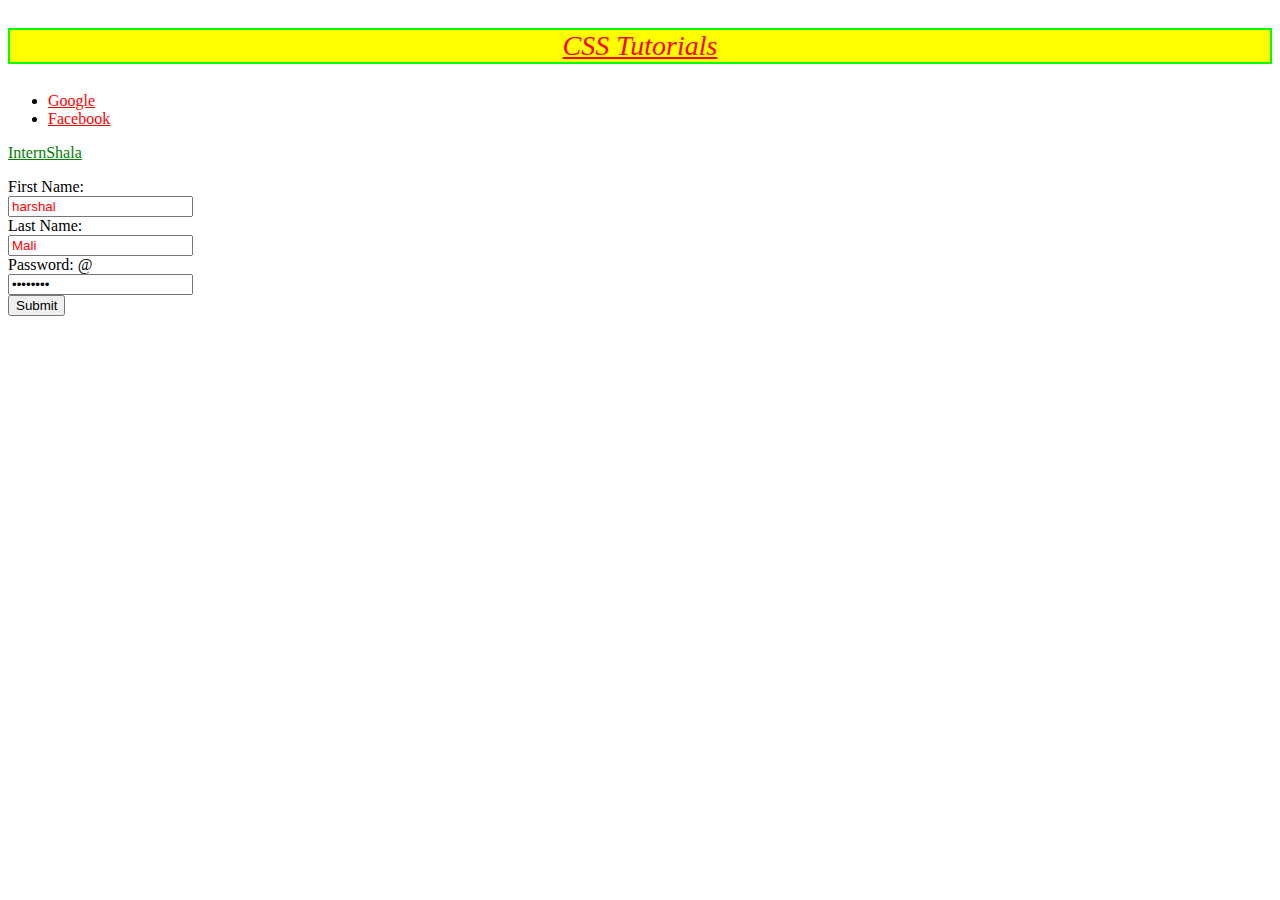
<file: index.html>
<!DOCTYPE html>
<html lang="en">
<head>
  <meta charset="UTF-8">
  <meta name="viewport" content="width=device-width, initial-scale=1.0">
  <link rel="stylesheet" href="css/style.css">
  <script src="javascript/script.js "></script>
  <title>Document</title>
</head>
<body>


  <div>

    <p class="abn">
      CSS Tutorials
      </p>
  </div>


 
<div>

  <ul>
    <li>
      <a href="https://www.google.com" target="_blank">Google</a>
    </li>
    <li>
      <a href="https://www.facebook.com" target="_blank">Facebook</a>
    </li>
    </ul>


</div>

<div>
  <p>
  <a href="https://www.internshala.com">InternShala</a>
  </p>
</div>






<div>
  <form action="subm.php" method="post">
    <label>First Name: </label><br>
    <input type="text" placeholder="first name" name="fname" value="harshal"><br>
   
    <label>Last Name: </label><br>
    <input type="text" placeholder="Last name" name="lname" value="Mali"><br>
   
  
    <label>Password: @</label><br>
    <input type="password"  name="password" value="pranjali"><br>

    <button type="submit">Submit</button>
  </form>
</div>
  
</body>

</html>
</file>
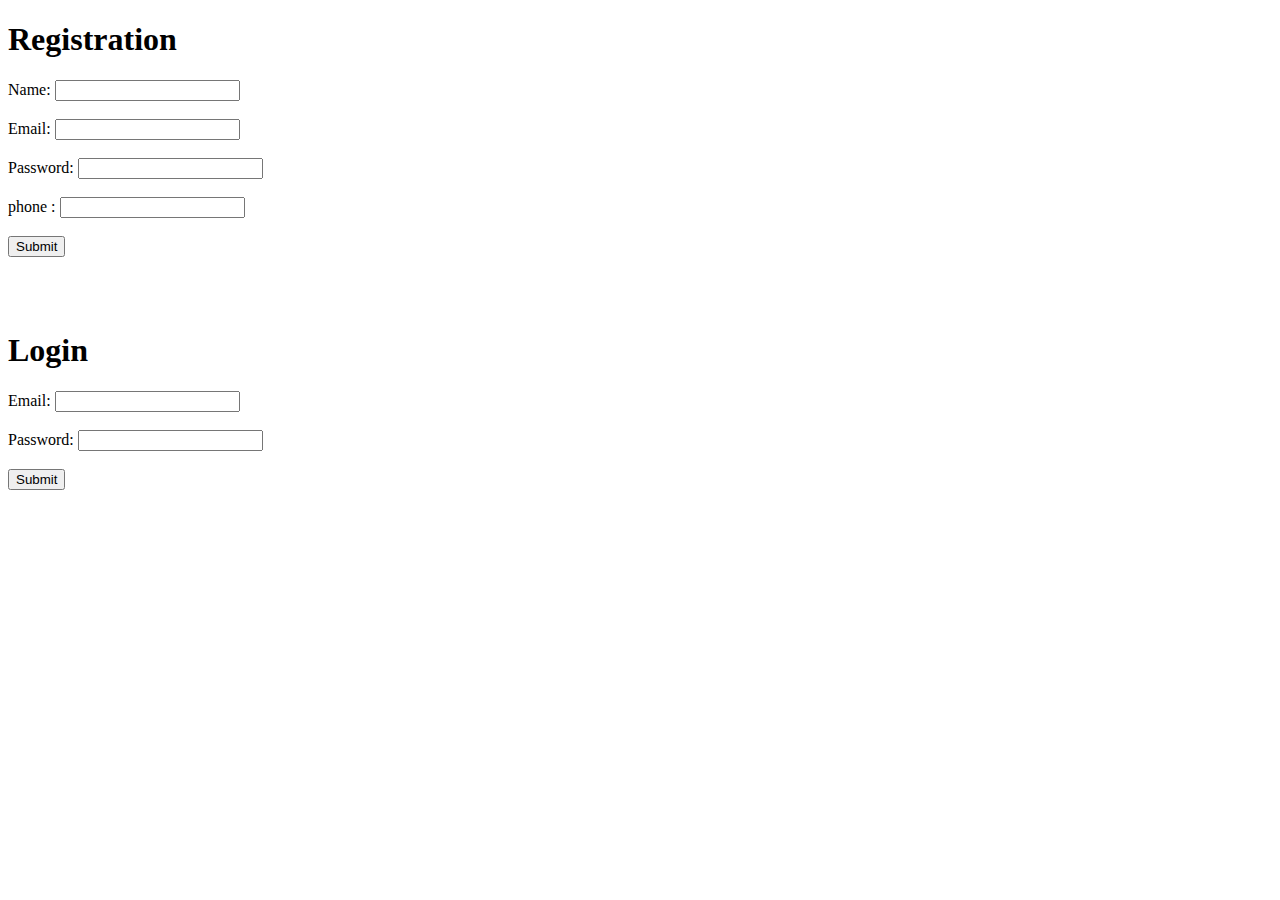
<file: form.html>
<!DOCTYPE html>
<html lang="en">
  <html>
    <head>
      <meta charset="UTF-8">
      <meta name="viewport" content="width=device-width, initial-scale=1.0">
      <title>My form</title>
        <title>Registration Form</title>
    </head>
    <body>
        <h1>Registration</h1>
        <form method="post" action="submit.php">
            Name: <input type="text" name="name"/><br/><br/>
            Email: <input type="text" name="email"/><br/><br/>
            Password: <input type="password" name="password"/><br/><br/>
           

            phone : <input type="number" name="phn"/><br><br>

            <input type="submit" name="submit" value="Submit">
        </form>

        <br>
        <br>
        <br>

        <h1>Login</h1>
        <form method="post" action="samp.php">
            Email: <input type="text" name="email"/><br/><br/>
            Password: <input type="password" name="password"/><br/><br/>
           
            <input type="submit" name="submit" value="Submit">
        </form>





    </body>
</html>
</file>
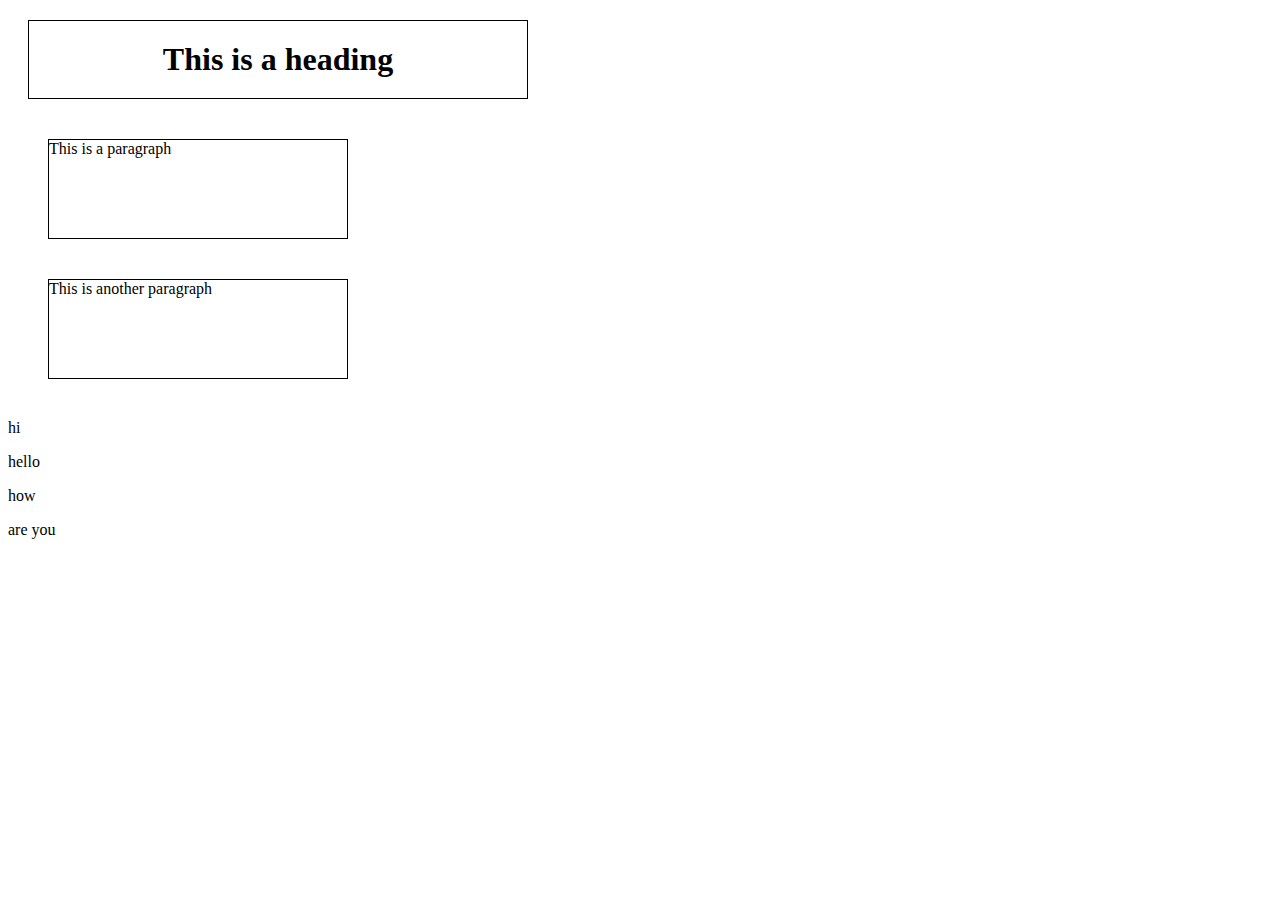
<file: m2t5v2_Margin_property_code_exercise.html>
<html>
    <head>
        <title>Dummy code for exercise</title>
        <link rel="stylesheet" href="css/st1.css">
    </head>
    <body>
        <h1 class="pd">This is a heading</h1>
        <p class="p1">This is a paragraph</p>
        <p class="p2">This is another paragraph</p>








        <div class="dv">
            <p class="tb">hi</p>
            <p class="tb">hello</p>
            <p class="tb">how</p>
            <p class="tb">are you</p>

            </div>
    </body>
</html>
</file>
<file: css/style.css>
.abc
{
  color: red;
  background-color: aqua;
}




.abn
{
  color: #ff0000;
  background-color: #ffff00;
 font-family: Cambria, Cochin, Georgia, Times, 'Times New Roman', serif;
 font-size: 28px;
 text-align: center;
 font-style: italic;
 text-decoration: underline;
 border-style: solid;
 border-width: 2px;
 border-color: #00ff00;
}






p > a{  
  color: green;
}

div a{
  color: green;
}

ul a{
  color: red;
}

input[type="text"]
{
  color: red;
 
}
</file>
<file: css/st1.css>
.pd{
  padding: 20 20;
  margin: 20 20;

  border: 1px;
  border-style: solid;
  border-color: black;

  width: 500px;

  text-align: center;
}


.p1,.p2{
  margin: 40 40;
  border: 1px;
  border-style: solid;
  border-color: black;
  height: 100px;
  width: 300px;

}

*{
  
  box-sizing: border-box;

}
</file>
